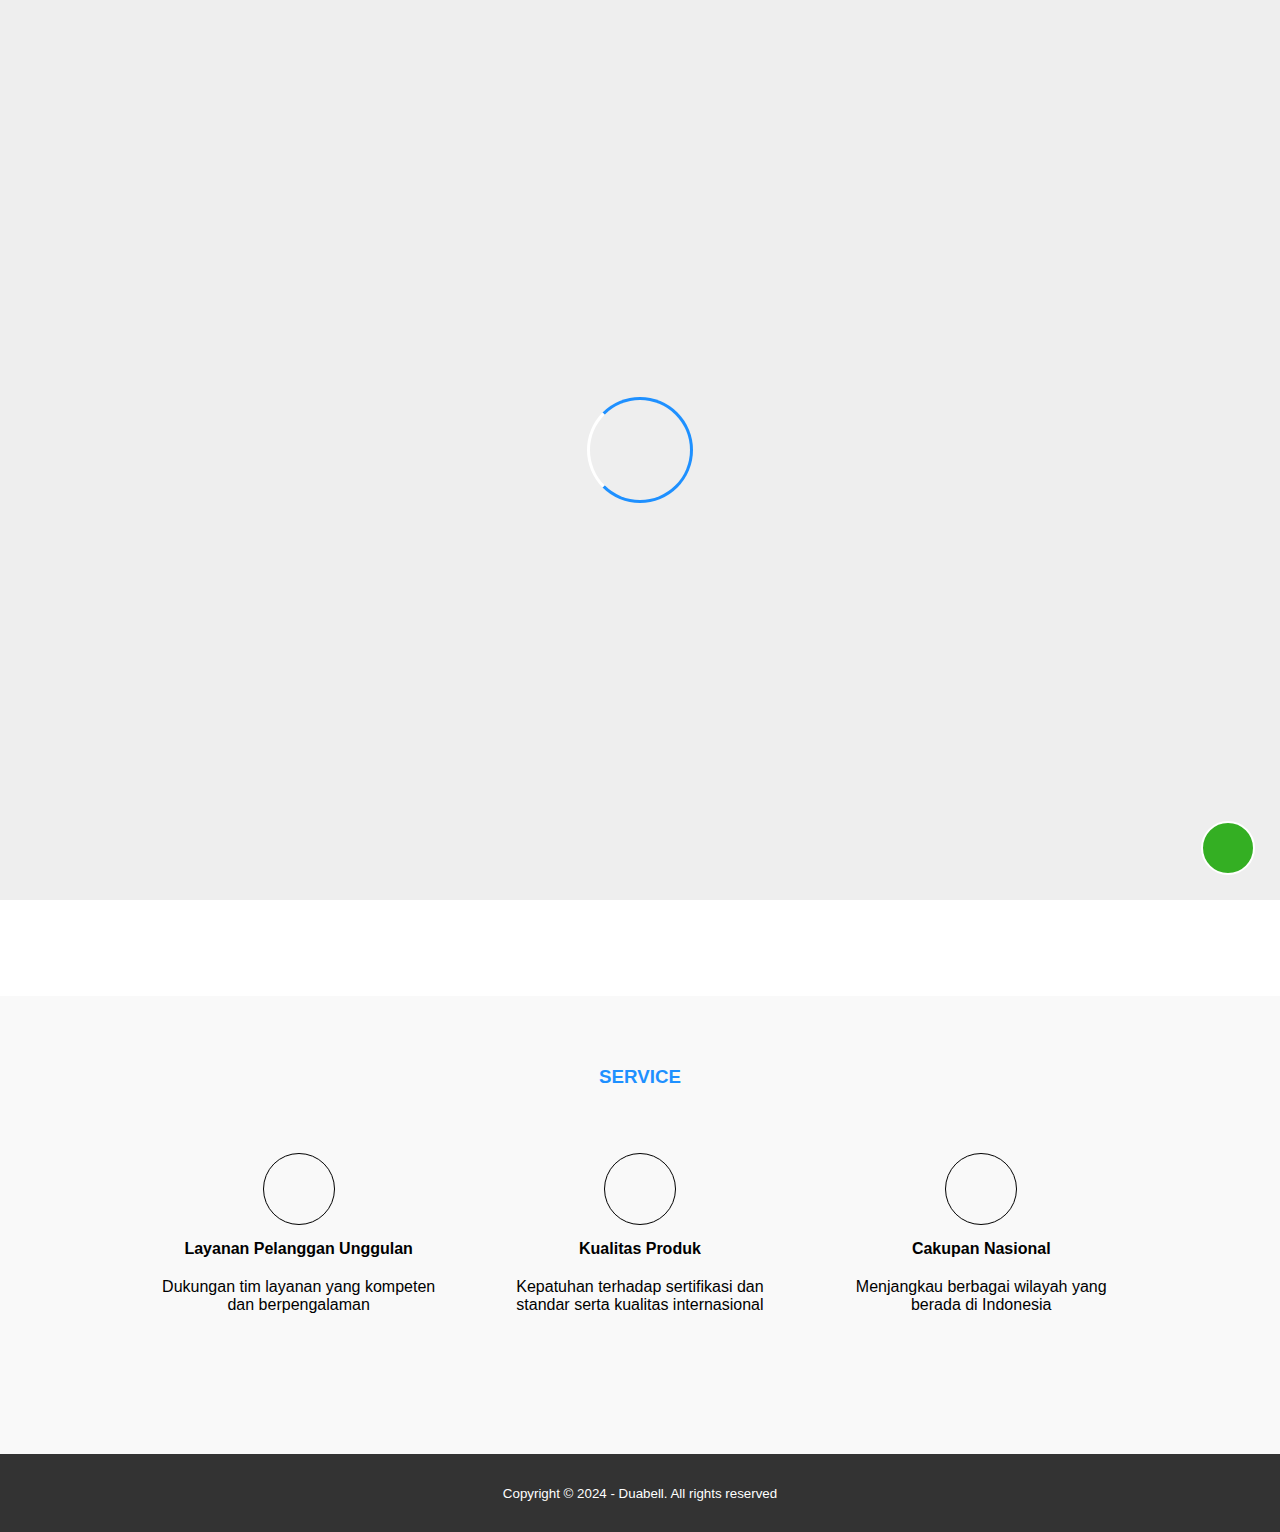
<file: index.html>
<!DOCTYPE html>
<html lang="en">
<head>
    <meta charset="UTF-8">
    <meta name="viewport" content="width=device-width, initial-scale=1.0">
    <title>Home.Duabell</title>
    <link rel="stylesheet" href="style.css">
    <link rel="stylesheet" href="https://cdnjs.cloudflare.com/ajax/libs/font-awesome/6.6.0/css/all.min.css" integrity="sha512-Kc323vGBEqzTmouAECnVceyQqyqdsSiqLQISBL29aUW4U/M7pSPA/gEUZQqv1cwx4OnYxTxve5UMg5GT6L4JJg==" crossorigin="anonymous" referrerpolicy="no-referrer" />
    <script src="https://code.jquery.com/jquery-3.7.1.min.js" integrity="sha256-/JqT3SQfawRcv/BIHPThkBvs0OEvtFFmqPF/lYI/Cxo=" crossorigin="anonymous"></script>
    <link rel="shortcut icon" href="img/Duabell_Logo.jpeg" type="image/x-icon">
    <!-- Google tag (gtag.js) -->
    <script async src="https://www.googletagmanager.com/gtag/js?id=AW-16755313539">
    </script>
    <script>
    window.dataLayer = window.dataLayer || [];
    function gtag(){dataLayer.push(arguments);}
    gtag('js', new Date());

    gtag('config', 'AW-16755313539');
    </script>
    <!-- Event snippet for Kunjungan halaman (1) conversion page
    In your html page, add the snippet and call gtag_report_conversion when someone clicks on the chosen link or button. -->
    <script>
        function gtag_report_conversion(url) {
        var callback = function () {
            if (typeof(url) != 'undefined') {
            window.location = url;
            }
        };
        gtag('event', 'conversion', {
            'send_to': 'AW-16755313539/aF15CNngxOMZEIOXx7U-',
            'value': 1.0,
            'currency': 'IDR',
            'event_callback': callback
        });
        return false;
        }
    </script>
    <!-- Google Tag Manager -->
<script>(function(w,d,s,l,i){w[l]=w[l]||[];w[l].push({'gtm.start':
    new Date().getTime(),event:'gtm.js'});var f=d.getElementsByTagName(s)[0],
    j=d.createElement(s),dl=l!='dataLayer'?'&l='+l:'';j.async=true;j.src=
    'https://www.googletagmanager.com/gtm.js?id='+i+dl;f.parentNode.insertBefore(j,f);
    })(window,document,'script','dataLayer','GTM-W39VFLQR');</script>
    <!-- End Google Tag Manager -->
</head>

<body>
<!-- Google Tag Manager (noscript) -->
<noscript><iframe src="https://www.googletagmanager.com/ns.html?id=GTM-W39VFLQR"
    height="0" width="0" style="display:none;visibility:hidden"></iframe></noscript>
    <!-- End Google Tag Manager (noscript) -->

    <!-- Loader -->
    <div class="bg-loader">
        <div class="loader"></div>
    </div>

    <!-- WhatsApp Icon -->
    <div>
        <button>
        <a href="https://wa.me/6281188881231" target="_blank" class="btn-floating wa">
            <i class="fa-brands fa-whatsapp fa-2xl"></i>
            <span>Elsie</span>
        </a>
        </button>
    </div>

    <!-- Header -->
    <div class="medsos">
        <div class="container">
            <ul>
                <li><a href="#"><i class="fa-solid fa-envelope"></i></a></li>
                <li><a href="#"></a><i class="fa-brands fa-whatsapp"></i></li>
            </ul>
        </div>
    </div>
    <header>
        <div class="container">
            <h1><a href="index.html">Duabell</a></h1>
            <ul>
                <li class="active" ><a href="index.html">HOME</a></li>
                <li><a href="about.html">ABOUT</a></li>
                <li><a href="service.html">PRODUCT</a></li>
                <li><a href="contact.html">CONTACT</a></li>
            </ul>
        </div>
    </header>

    <!-- banner -->
    <section class="banner">
        <h2>WELCOME TO DUABELL WEBSITE</h2>
    </section>

    <!-- about -->
    <section class="about">
        <div class="container">
            <h3>ABOUT</h3>
            <p>PT. Duabell Mandiri Lestari adalah Perusahaan yang berfokus pada distribution company. Kami menyediakan solusi inovatif dan berkualitas tinggi untuk kebutuhan anda. Dengan komitmen terhadap kualitas, inovasi, dan kepuasan pelanggan, kami siap menjadi mitra anda dalam mencapai tujuan bersama.</p>
        </div>
    </section>

    <!-- service -->
    <section class="service">
        <div class="container">
            <h3>SERVICE</h3>
            <div class="row">
                <div class="col-sm">
                    <div class="icon-3"><i class="fa-solid fa-toolbox"></i></div>
                    <h4>Layanan Pelanggan Unggulan</h4>
                    <p>Dukungan tim layanan yang kompeten dan berpengalaman</p>
                </div>
                <div class="col-sm">
                    <div class="icon-3"><i class="fa-regular fa-circle-check"></i></div>
                    <h4>Kualitas Produk</h4>
                    <p>Kepatuhan terhadap sertifikasi dan standar serta kualitas internasional</p>
                </div>
                <div class="col-sm">
                    <div class="icon-3"><i class="fa-regular fa-map"></i></div>
                    <h4>Cakupan Nasional</h4>
                    <p>Menjangkau berbagai wilayah yang berada di Indonesia</p>
                </div>
            </div>
        </div>
    </section>

    <!-- footer -->
    <footer>
        <div class="container">
            <small>Copyright &copy; 2024 - Duabell. All rights reserved</small>
        </div>
    </footer>

    <script type="text/javascript">
        $(document).ready(function(){
            $(".bg-loader").hide();
        })
    </script>

</body>
</html>
</file>
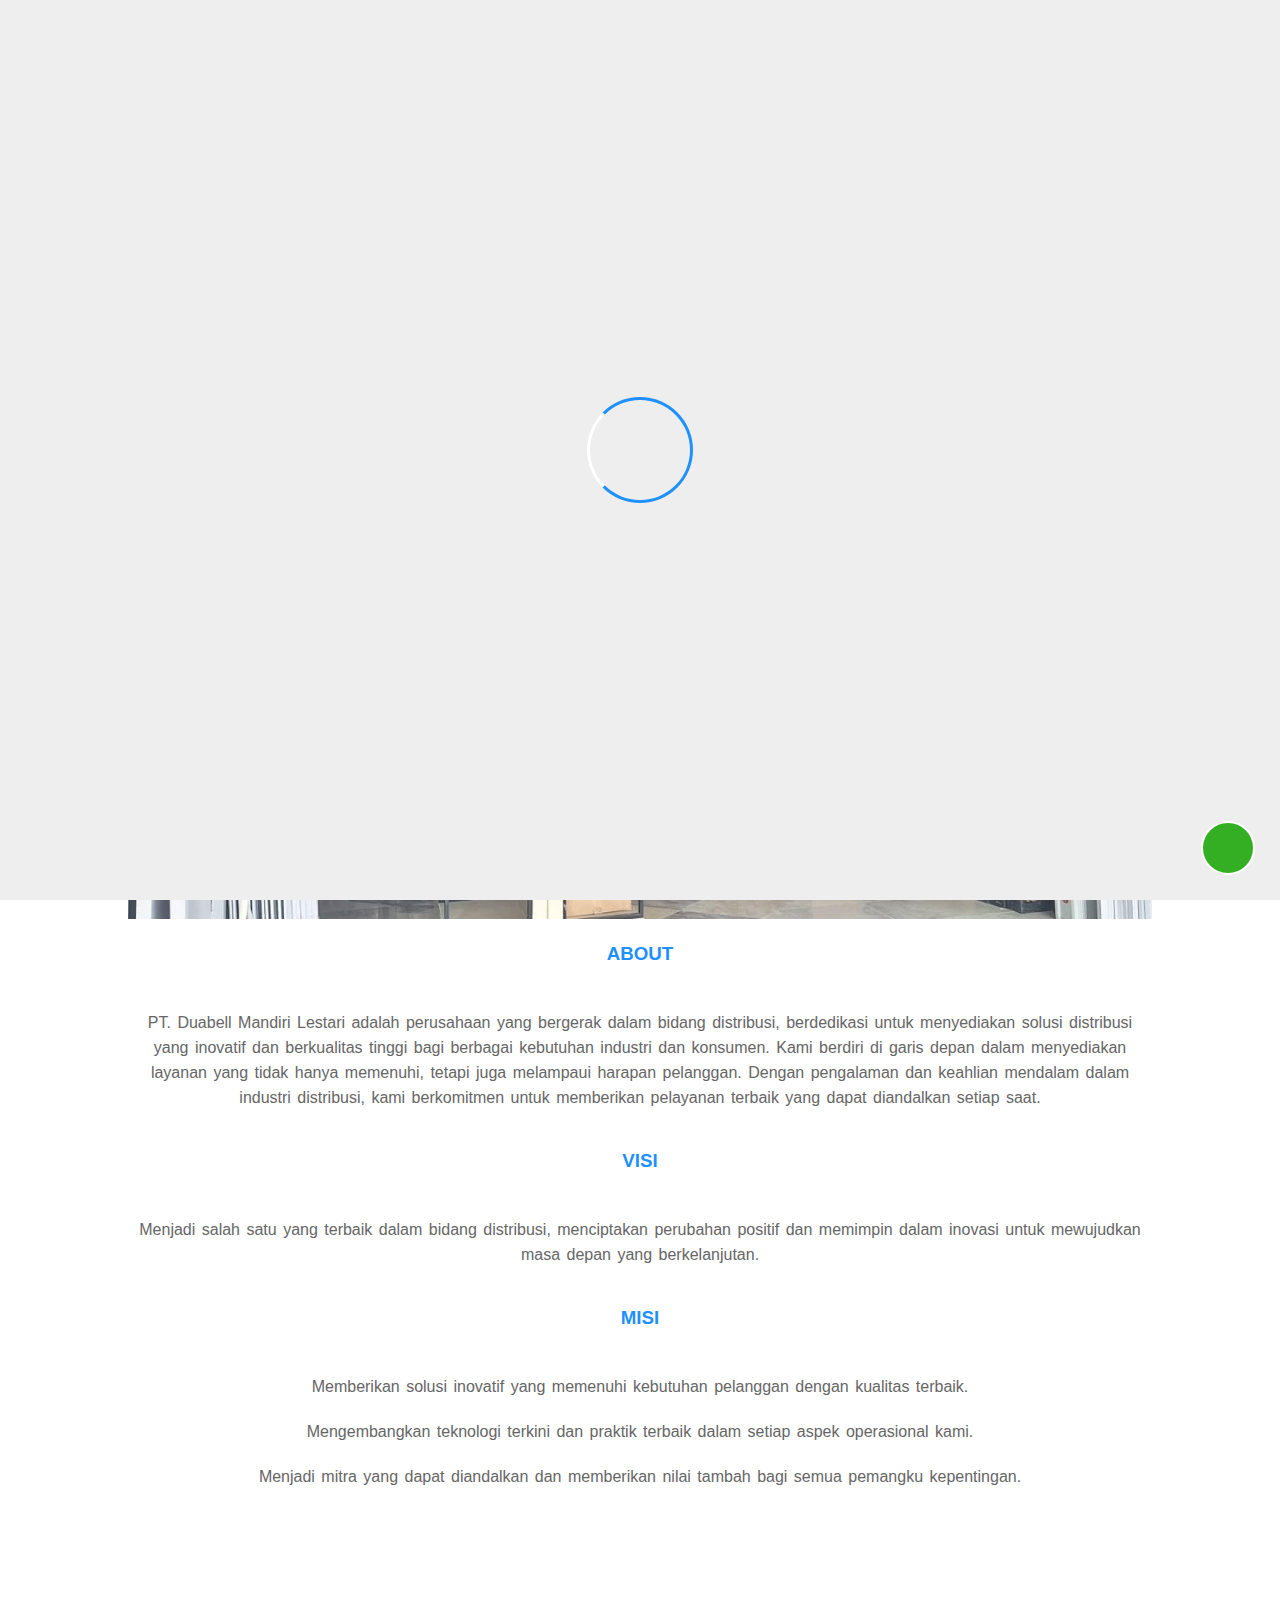
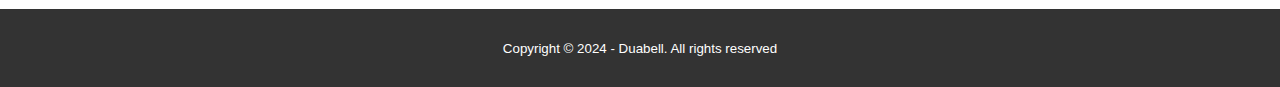
<file: about.html>
<!DOCTYPE html>
<html lang="en">
<head>
    <meta charset="UTF-8">
    <meta name="viewport" content="width=device-width, initial-scale=1.0">
    <title>About.Duabell</title>
    <link rel="stylesheet" href="style.css">
    <link rel="stylesheet" href="https://cdnjs.cloudflare.com/ajax/libs/font-awesome/6.6.0/css/all.min.css" integrity="sha512-Kc323vGBEqzTmouAECnVceyQqyqdsSiqLQISBL29aUW4U/M7pSPA/gEUZQqv1cwx4OnYxTxve5UMg5GT6L4JJg==" crossorigin="anonymous" referrerpolicy="no-referrer" />
    <script src="https://code.jquery.com/jquery-3.7.1.min.js" integrity="sha256-/JqT3SQfawRcv/BIHPThkBvs0OEvtFFmqPF/lYI/Cxo=" crossorigin="anonymous"></script>
    <link rel="shortcut icon" href="img/Duabell_Logo.jpeg" type="image/x-icon">
    <!-- Google tag (gtag.js) -->
    <script async src="https://www.googletagmanager.com/gtag/js?id=AW-16755313539">
    </script>
    <script>
    window.dataLayer = window.dataLayer || [];
    function gtag(){dataLayer.push(arguments);}
    gtag('js', new Date());

    gtag('config', 'AW-16755313539');
    </script>
    <!-- Event snippet for Kunjungan halaman (1) conversion page
    In your html page, add the snippet and call gtag_report_conversion when someone clicks on the chosen link or button. -->
    <script>
        function gtag_report_conversion(url) {
        var callback = function () {
            if (typeof(url) != 'undefined') {
            window.location = url;
            }
        };
        gtag('event', 'conversion', {
            'send_to': 'AW-16755313539/aF15CNngxOMZEIOXx7U-',
            'value': 1.0,
            'currency': 'IDR',
            'event_callback': callback
        });
        return false;
        }
    </script>
    
    <!-- Google Tag Manager -->
<script>(function(w,d,s,l,i){w[l]=w[l]||[];w[l].push({'gtm.start':
    new Date().getTime(),event:'gtm.js'});var f=d.getElementsByTagName(s)[0],
    j=d.createElement(s),dl=l!='dataLayer'?'&l='+l:'';j.async=true;j.src=
    'https://www.googletagmanager.com/gtm.js?id='+i+dl;f.parentNode.insertBefore(j,f);
    })(window,document,'script','dataLayer','GTM-W39VFLQR');</script>
    <!-- End Google Tag Manager -->
</head>
<body>
    <!-- Google Tag Manager (noscript) -->
<noscript><iframe src="https://www.googletagmanager.com/ns.html?id=GTM-W39VFLQR"
    height="0" width="0" style="display:none;visibility:hidden"></iframe></noscript>
    <!-- End Google Tag Manager (noscript) -->

    <!-- Loader -->
    <div class="bg-loader">
        <div class="loader"></div>
    </div>

    <!-- WhatsApp Icon -->
    <div>
        <a href="https://wa.me/6281188881231" target="_blank" class="btn-floating wa">
            <i class="fa-brands fa-whatsapp fa-xl"></i>
            <span>Elsie</span>
        </a>
    </div>


    <!-- Header -->
    <div class="medsos">
        <div class="container">
            <ul>
                <li><a href="#"><i class="fa-solid fa-envelope"></i></a></li>
                <li><a href="#"></a><i class="fa-brands fa-whatsapp"></i></li>
            </ul>
        </div>
    </div>
    <header>
        <div class="container">
            <h1><a href="index.html">Duabell</a></h1>
            <ul>
                <li><a href="index.html">HOME</a></li>
                <li class="active" ><a href="about.html">ABOUT</a></li>
                <li><a href="service.html">PRODUCT</a></li>
                <li><a href="contact.html">CONTACT</a></li>
            </ul>
        </div>
    </header>

    <!-- Label -->
    <section class="label">
        <div class="container">
            <p>Home / About</p>
        </div>
    </section>

    <!-- about -->
    <section class="about">
        <div class="container">
            <img src="img/ruko.jpg" alt="#" width="100%">
            <h3>ABOUT</h3>
            <p>PT. Duabell Mandiri Lestari adalah perusahaan yang bergerak dalam bidang distribusi, berdedikasi untuk menyediakan solusi distribusi yang inovatif dan berkualitas tinggi bagi berbagai kebutuhan industri dan konsumen. Kami berdiri di garis depan dalam menyediakan layanan yang tidak hanya memenuhi, tetapi juga melampaui harapan pelanggan. Dengan pengalaman dan keahlian mendalam dalam industri distribusi, kami berkomitmen untuk memberikan pelayanan terbaik yang dapat diandalkan setiap saat.</p>

            <h3>VISI</h3>
            <p>Menjadi salah satu yang terbaik dalam bidang distribusi, menciptakan perubahan positif dan memimpin dalam inovasi untuk mewujudkan masa depan yang berkelanjutan.</p>

            <h3>MISI</h3>
            <p>Memberikan solusi inovatif yang memenuhi kebutuhan pelanggan dengan kualitas terbaik.</p>
            <p>Mengembangkan teknologi terkini dan praktik terbaik dalam setiap aspek operasional kami.</p>
            <p>Menjadi mitra yang dapat diandalkan dan memberikan nilai tambah bagi semua pemangku kepentingan.</p>
        </div>
    </section>

    <!-- footer -->
    <footer>
        <div class="container">
            <small>Copyright &copy; 2024 - Duabell. All rights reserved</small>
        </div>
    </footer>

<script type="text/javascript">
    $(document).ready(function(){
        $(".bg-loader").hide();
    })
</script>

</body>
</html>
</file>
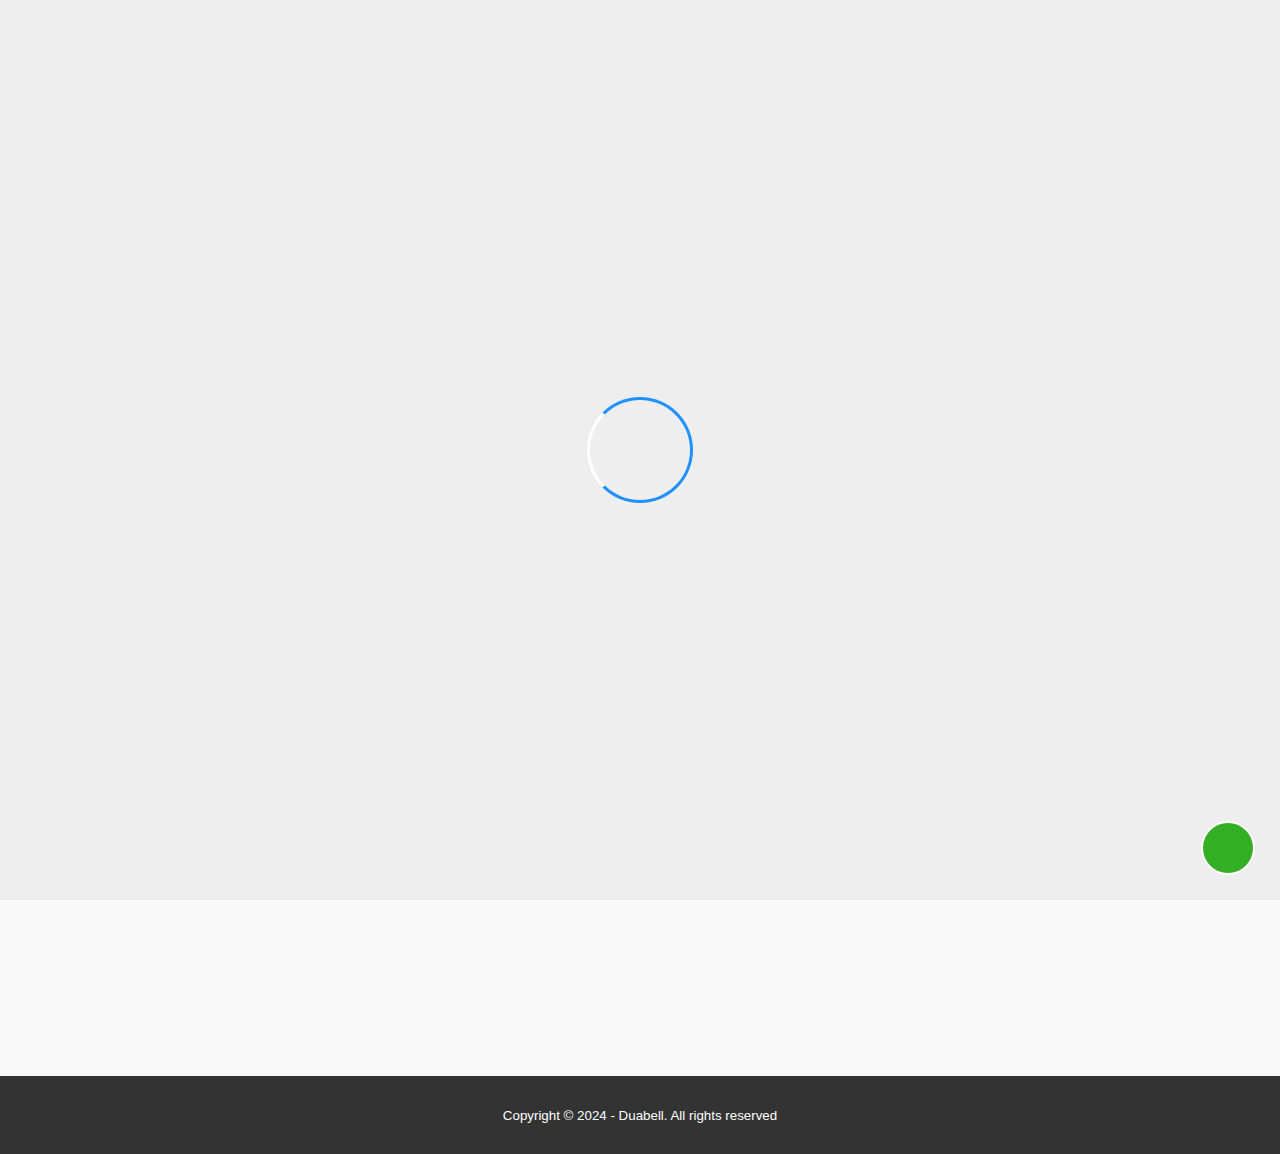
<file: contact.html>
<!DOCTYPE html>
<html lang="en">
<head>
    <meta charset="UTF-8">
    <meta name="viewport" content="width=device-width, initial-scale=1.0">
    <title>Contact.Duabell</title>
    <link rel="stylesheet" href="style.css">
    <link rel="stylesheet" href="https://cdnjs.cloudflare.com/ajax/libs/font-awesome/6.6.0/css/all.min.css" integrity="sha512-Kc323vGBEqzTmouAECnVceyQqyqdsSiqLQISBL29aUW4U/M7pSPA/gEUZQqv1cwx4OnYxTxve5UMg5GT6L4JJg==" crossorigin="anonymous" referrerpolicy="no-referrer" />
    <script src="https://code.jquery.com/jquery-3.7.1.min.js" integrity="sha256-/JqT3SQfawRcv/BIHPThkBvs0OEvtFFmqPF/lYI/Cxo=" crossorigin="anonymous"></script>
    <link rel="shortcut icon" href="img/Duabell_Logo.jpeg" type="image/x-icon">
    <!-- Google tag (gtag.js) -->
    <script async src="https://www.googletagmanager.com/gtag/js?id=AW-16755313539">
    </script>
    <script>
    window.dataLayer = window.dataLayer || [];
    function gtag(){dataLayer.push(arguments);}
    gtag('js', new Date());

    gtag('config', 'AW-16755313539');
    </script>
    <!-- Event snippet for Kunjungan halaman (1) conversion page
    In your html page, add the snippet and call gtag_report_conversion when someone clicks on the chosen link or button. -->
    <script>
        function gtag_report_conversion(url) {
        var callback = function () {
            if (typeof(url) != 'undefined') {
            window.location = url;
            }
        };
        gtag('event', 'conversion', {
            'send_to': 'AW-16755313539/aF15CNngxOMZEIOXx7U-',
            'value': 1.0,
            'currency': 'IDR',
            'event_callback': callback
        });
        return false;
        }
    </script>
    <!-- Google Tag Manager -->
<script>(function(w,d,s,l,i){w[l]=w[l]||[];w[l].push({'gtm.start':
    new Date().getTime(),event:'gtm.js'});var f=d.getElementsByTagName(s)[0],
    j=d.createElement(s),dl=l!='dataLayer'?'&l='+l:'';j.async=true;j.src=
    'https://www.googletagmanager.com/gtm.js?id='+i+dl;f.parentNode.insertBefore(j,f);
    })(window,document,'script','dataLayer','GTM-W39VFLQR');</script>
    <!-- End Google Tag Manager -->
</head>
<body>
<!-- Google Tag Manager (noscript) -->
<noscript><iframe src="https://www.googletagmanager.com/ns.html?id=GTM-W39VFLQR"
    height="0" width="0" style="display:none;visibility:hidden"></iframe></noscript>
    <!-- End Google Tag Manager (noscript) -->

    <!-- Loader -->
    <div class="bg-loader">
        <div class="loader"></div>
    </div>

    <!-- WhatsApp Icon -->
    <div>
        <a href="https://wa.me/6281188881231" target="_blank" class="btn-floating wa">
            <i class="fa-brands fa-whatsapp fa-xl"></i>
            <span>Elsie</span>
        </a>
    </div>


    <!-- Header -->
    <div class="medsos">
        <div class="container">
            <ul>
                <li><a href="#"><i class="fa-solid fa-envelope"></i></a></li>
                <li><a href="#"></a><i class="fa-brands fa-whatsapp"></i></li>
            </ul>
        </div>
    </div>
    <header>
        <div class="container">
            <h1><a href="index.html">Duabell</a></h1>
            <ul>
                <li><a href="index.html">HOME</a></li>
                <li><a href="about.html">ABOUT</a></li>
                <li><a href="service.html">PRODUCT</a></li>
                <li class="active" ><a href="contact.html">CONTACT</a></li>
            </ul>
        </div>
    </header>

     <!-- Label -->
     <section class="label">
        <div class="container">
            <p>Home / Contact</p>
        </div>
    </section>

    <!-- service -->
    <section class="service">
        <div class="container">
            <h3>CONTACT INFO</h3>
            <div class="div box">
                <div class="col-sm">
                    <h4>Address</h4>
                    <p>Jl. Taman Harapan Baru Blok W1/10</p>
                </div>
                <div class="col-sm">
                    <h4>Email</h4>
                    <p>elsie_dml@yahoo.com</p>
                </div>
                <div class="col-sm">
                    <h4>Hp</h4>
                    <p>+62 811-8888-1231</p>
                </div>
            </div>
                <iframe src="https://www.google.com/maps/embed?pb=!1m18!1m12!1m3!1d3966.611342619181!2d106.99281657551599!3d-6.182741593804772!2m3!1f0!2f0!3f0!3m2!1i1024!2i768!4f13.1!3m3!1m2!1s0x2e698bdacecbd99d%3A0xbc406bc56f5303b5!2sPT.%20Duabell%20Mandiri%20Lestari!5e0!3m2!1sen!2sid!4v1722012318488!5m2!1sen!2sid" width="100%" height="450" style="border:0;" allowfullscreen="" loading="lazy" referrerpolicy="no-referrer-when-downgrade"></iframe>
            </div>
        </div>
    </section>

    <!-- footer -->
    <footer>
        <div class="container">
            <small>Copyright &copy; 2024 - Duabell. All rights reserved</small>
        </div>
    </footer>

<script type="text/javascript">
    $(document).ready(function(){
        $(".bg-loader").hide();
    })
</script>

</body>
</html>
</file>
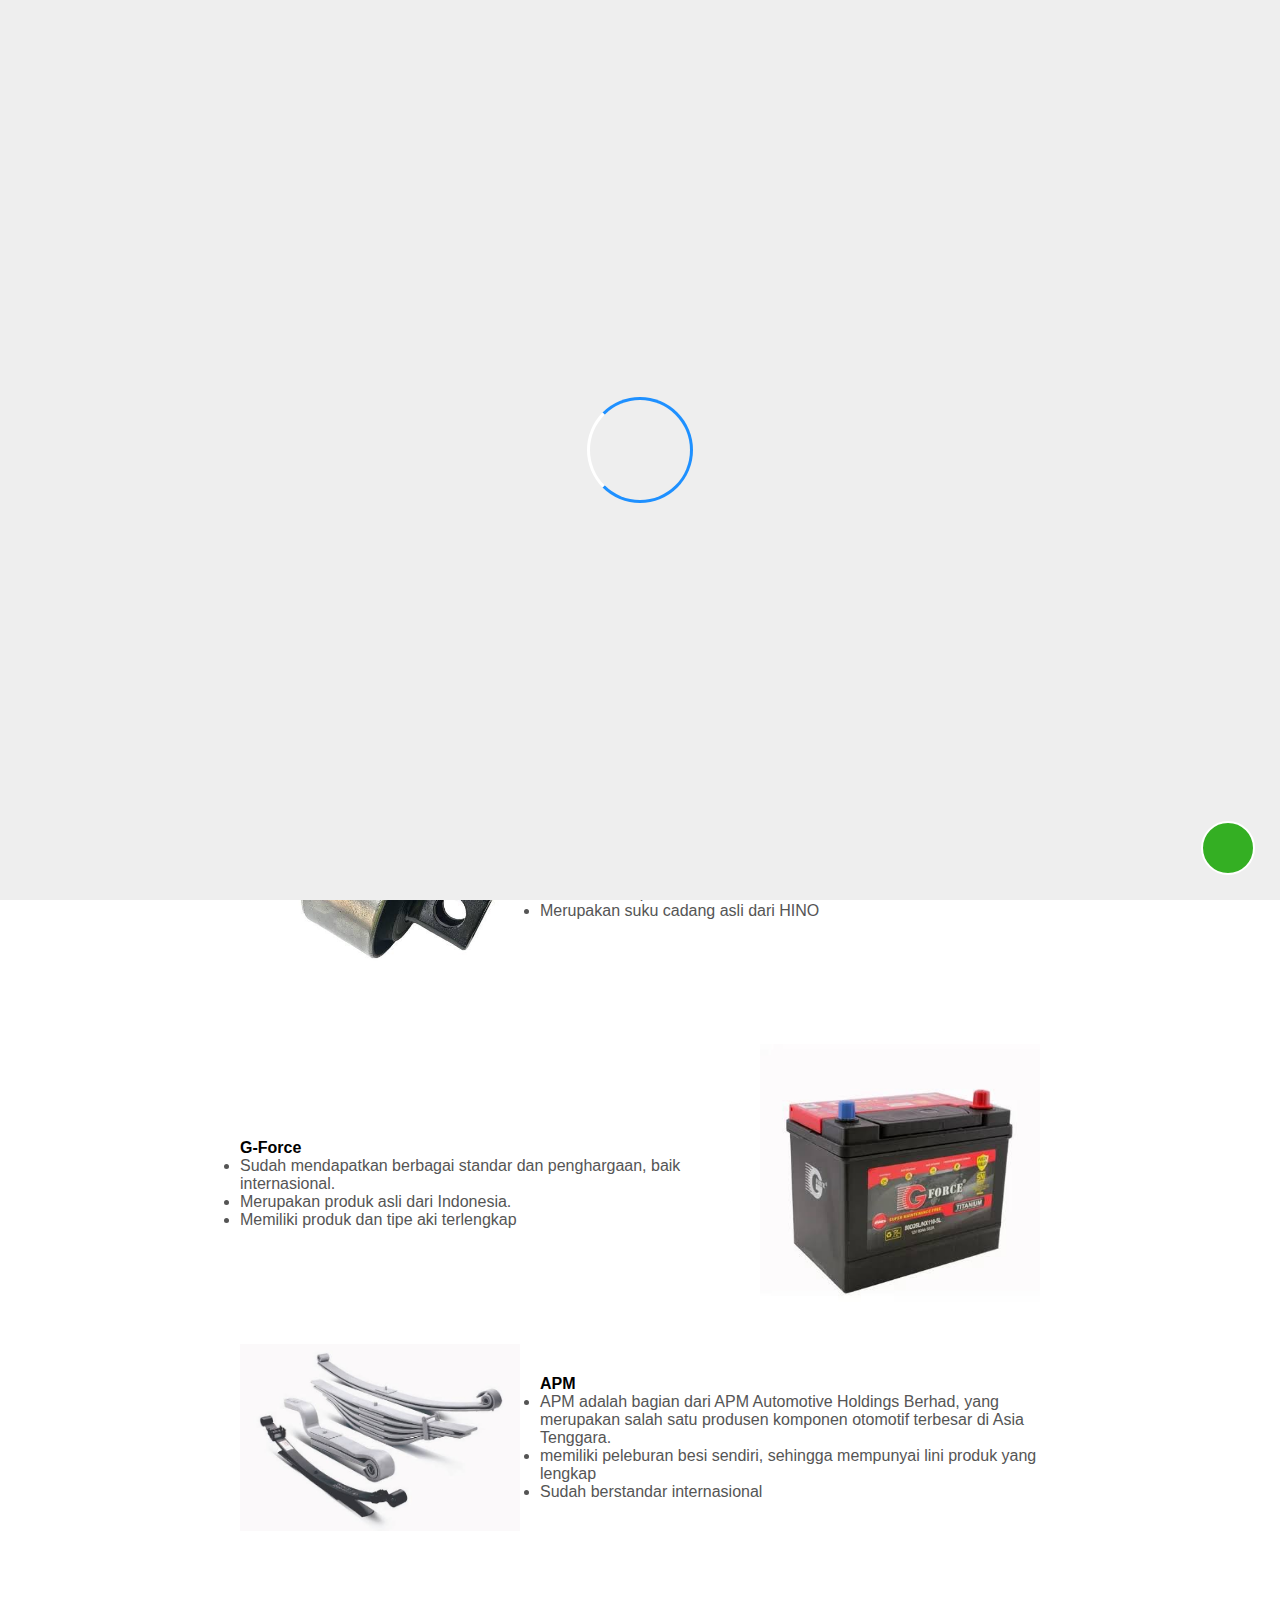
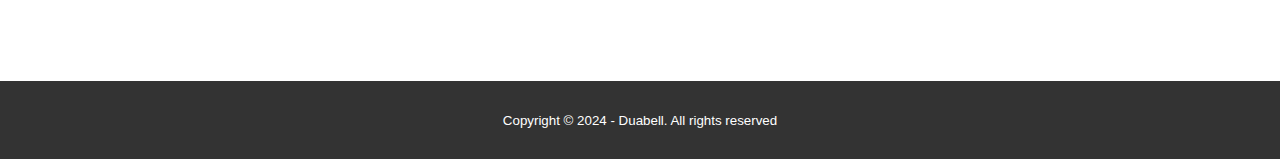
<file: service.html>
<!DOCTYPE html>
<html lang="en">
<head>
    <meta charset="UTF-8">
    <meta name="viewport" content="width=device-width, initial-scale=1.0">
    <title>Product.Duabell</title>
    <link rel="stylesheet" href="style.css">
    <link rel="stylesheet" href="https://cdnjs.cloudflare.com/ajax/libs/font-awesome/6.6.0/css/all.min.css" integrity="sha512-Kc323vGBEqzTmouAECnVceyQqyqdsSiqLQISBL29aUW4U/M7pSPA/gEUZQqv1cwx4OnYxTxve5UMg5GT6L4JJg==" crossorigin="anonymous" referrerpolicy="no-referrer" />
    <script src="https://code.jquery.com/jquery-3.7.1.min.js" integrity="sha256-/JqT3SQfawRcv/BIHPThkBvs0OEvtFFmqPF/lYI/Cxo=" crossorigin="anonymous"></script>
    <link rel="shortcut icon" href="img/Duabell_Logo.jpeg" type="image/x-icon">
    <!-- Google tag (gtag.js) -->
    <script async src="https://www.googletagmanager.com/gtag/js?id=AW-16755313539">
    </script>
    <script>
    window.dataLayer = window.dataLayer || [];
    function gtag(){dataLayer.push(arguments);}
    gtag('js', new Date());

    gtag('config', 'AW-16755313539');
    </script>
    <!-- Event snippet for Kunjungan halaman (1) conversion page
    In your html page, add the snippet and call gtag_report_conversion when someone clicks on the chosen link or button. -->
    <script>
        function gtag_report_conversion(url) {
        var callback = function () {
            if (typeof(url) != 'undefined') {
            window.location = url;
            }
        };
        gtag('event', 'conversion', {
            'send_to': 'AW-16755313539/aF15CNngxOMZEIOXx7U-',
            'value': 1.0,
            'currency': 'IDR',
            'event_callback': callback
        });
        return false;
        }
    </script>
    <!-- Google Tag Manager -->
<script>(function(w,d,s,l,i){w[l]=w[l]||[];w[l].push({'gtm.start':
    new Date().getTime(),event:'gtm.js'});var f=d.getElementsByTagName(s)[0],
    j=d.createElement(s),dl=l!='dataLayer'?'&l='+l:'';j.async=true;j.src=
    'https://www.googletagmanager.com/gtm.js?id='+i+dl;f.parentNode.insertBefore(j,f);
    })(window,document,'script','dataLayer','GTM-W39VFLQR');</script>
    <!-- End Google Tag Manager -->
</head>
<body>
<!-- Google Tag Manager (noscript) -->
<noscript><iframe src="https://www.googletagmanager.com/ns.html?id=GTM-W39VFLQR"
    height="0" width="0" style="display:none;visibility:hidden"></iframe></noscript>
    <!-- End Google Tag Manager (noscript) -->

    <!-- Loader -->
    <div class="bg-loader">
        <div class="loader"></div>
    </div>

    <!-- WhatsApp Icon -->
    <div>
        <a href="https://wa.me/6281188881231" target="_blank" class="btn-floating wa">
            <i class="fa-brands fa-whatsapp fa-xl"></i>
            <span>Elsie</span>
        </a>
    </div>

    <!-- Header -->
    <div class="medsos">
        <div class="container">
            <ul>
                <li><a href="#"><i class="fa-solid fa-envelope"></i></a></li>
                <li><a href="#"></a><i class="fa-brands fa-whatsapp"></i></li>
            </ul>
        </div>
    </div>
    <header>
        <div class="container">
            <h1><a href="index.html">Duabell</a></h1>
            <ul>
                <li><a href="index.html">HOME</a></li>
                <li><a href="about.html">ABOUT</a></li>
                <li class="active" ><a href="service.html">PRODUCT</a></li>
                <li><a href="contact.html">CONTACT</a></li>
            </ul>
        </div>
    </header>

     <!-- Label -->
     <section class="label">
        <div class="container">
            <p>Home / Product</p>
        </div>
    </section>

    <!-- service -->
    <section class="service">
        <div class="container-fluid" style="padding: 50% auto;">
            <div class="container">
                <h3>Product</h3>
                    <div class="row">
                        <div class="col-sm">
                            <div class="icon-3"><i class="fas fa-cog"></i></div>
                            <h4>Torque Rod Bushing</h4>
                            <p>By Astra Group Company</p>
                        </div>
                        <div class="col-sm">
                            <div class="icon-3"><i class="fa-solid fa-car-battery"></i></div>
                            <h4>Baterai</h4>
                            <p>Trimitra Baterai Prakasa</p>
                        </div>
                        <div class="col-sm">
                            <div class="icon-3"><i class="fas fa-cog spring-icon"></i></div>
                            <h4>Leaf Spring</h4>
                            <p>APM</p>
                        </div>
                    </div>
            </div>
        </div>
    </section>

    <!-- PRODUCT -->

    <section>
    <div class="produk-container">
        <div class="item">
            <img src="/img/TRB.jpg" alt="Gambar 1" class="image">
            <div class="content">
                <span class="title">TRB Muzukashi</span>
                <span class="description">
                    <li>Sebagai member of Astra.</li> 
                    <li>Sudah mendapatkan sertifikasi OEM</li>
                    <li>Merupakan suku cadang asli dari HINO</li>
                </span>
            </div>
        </div>

        <div class="item">
            <img src="img/S__42795041_0.jpg" alt="Gambar 2" class="image">
            <div class="content">
                <span class="title">G-Force</span>
                <span class="description">
                    <li>Sudah mendapatkan berbagai standar dan penghargaan, baik internasional.</li>
                    <li>Merupakan produk asli dari Indonesia.</li>
                    <li>Memiliki produk dan tipe aki terlengkap</li>
                </span>
            </div>
        </div>

        <div class="item">
            <img src="img/leaf_spring.jpg" alt="Gambar 3" class="image">
            <div class="content">
                <span class="title">APM</span>
                <span class="description">
                    <li>APM adalah bagian dari APM Automotive Holdings Berhad, yang merupakan salah satu produsen komponen otomotif terbesar di Asia Tenggara.</li>
                    <li>memiliki peleburan besi sendiri, sehingga mempunyai lini produk yang lengkap</li>
                    <li>Sudah berstandar internasional</li>
                </span>
            </div>
        </div>
    </div>
    </section>

    <!-- footer -->
    <footer>
        <div class="container">
            <small>Copyright &copy; 2024 - Duabell. All rights reserved</small>
        </div>
    </footer>

<script type="text/javascript">
    $(document).ready(function(){
        $(".bg-loader").hide();
    })
</script>

</body>
</html>
</file>
<file: style.css>
*{
    padding:0;
    margin:0;
    font-family:sans-serif;
}
a {
    color: inherit;
    text-decoration: none;
}

.medsos {
padding: 5px 0;
background-color: dodgerblue;
}

.medsos ul li {
    display: inline-block;
    color: #fff;
}

.btn-floating {
    position: fixed;
    right: 25px;
    overflow: hidden;
    width: 50px;
    height: 50px;
    border-radius: 100px;
    border: 0;
    z-index: 9999;
    color: white;
    display: flex;
    align-items: center;
    justify-content: center;
    transition: .2s;
    text-decoration: none; /* Tambahkan ini agar tidak ada underline pada link */
}

.btn-floating:hover {
    width: auto;
    padding: 0 20px;
    cursor: pointer;
}

.btn-floating span {
    font-size: 16px;
    margin-left: 5px;
    transition: .2s;
    line-height: 0px;
    display: none;
}

.btn-floating:hover span {
    display: inline-block;
}

.btn-floating i {
    margin-bottom: -3px;
}

.btn-floating.wa {
    bottom: 25px;
    background-color: #34af23;
    border: 2px solid #fff;
}

.btn-floating.wa:hover {
    background-color: #1f7a12;
}

.btn-floating.fb {
    bottom: 85px;
    background-color: #1876f3;
    border: 2px solid #fff;
}

.btn-floating.fb:hover {
    background-color: #1876f3;
}

.container {
    width: 80%;
    margin: 0 auto;
}
.container:after {
    content: '';
    display: block;
    clear: both;
}

header h1 {
    float: left;
    padding: 15px 0px;
    color:  dodgerblue;
}

header ul {
    float: right;
}

header ul li {
    display: inline-block;

}

header ul li a {
    padding: 25px 20px;
    display: inline-block;
}

header ul li a:hover {
    background-color:  dodgerblue;
    color: #fff;
}

.active {
    background-color:  dodgerblue;
    color: #fff;
}

.banner {
    height: 50vh;
    width: 100%;
    background-image: url('../img/Picture1.jpg');
    background-size: cover;
    position: relative;
    display: flex;
    justify-content: center;
    align-items: center;
}

.banner:after {
    content: '';
    display: block;
    position: absolute;
    top: 0;
    left: 0;
    right: 0;
    bottom: 0;
    background-color: rgba(29, 144, 255, .6);
}

.banner h2 {
    color: #fff;
    z-index: 1;
    padding: 20px 25px;
    border: 3px solid #fff;
}

section {
    padding: 50px 0;
}

section h3 {
    text-align: center;
    padding: 20px 0;
    color: dodgerblue;
    margin-bottom: 25px;
}

.about, .service, .produk-container {
    padding-bottom: 100px;
}

.aki {
    display: flex;
    flex-direction: row;
    align-items: center;
    justify-content: center;
    padding: 50px 10px;
}

.about p {
    color: #666;
    word-spacing: 2px;
    line-height: 25px;
    margin-bottom: 20px;
    text-align: center;
}

.service {
    background-color: #f9f9f9;
}

.box {
    color: dodgerblue;
}

.box:after {
    content: '';
    display: block;
    clear: both;
}

.box .col-4 {
    width: 25%;
    padding: 20px;
    box-sizing: border-box;
    text-align: center;
    float: left;
}

.col-sm {
    width: 33.33%;
    box-sizing: border-box;
    text-align: center;
    padding: 20px;
    float:left;
}

.icon {
    width: 70px;
    height: 70px;
    border: 1px solid;
    border-radius: 50%;
    text-align: center;
    line-height: 70px;
    font-size: 20px;
    margin: 0 auto;
}

.icon-3 {
    width: 70px;
    height: 70px;
    border: 1px solid;
    border-radius: 50%;
    text-align: center;
    line-height: 70px;
    font: 20px;
    margin: 0 auto;
}

.col-sm h4 {
    padding-top: 5%;
}

.box .col-4 h4 , p {
    margin: 20px 0;
} 

.produk-container {
    display: flex;
    flex-direction: column;
    gap: 20px;
    max-width: 800px;
    margin: auto;
}

.item {
    display: flex;
    gap: 20px;
    align-items: center;
}

.item:nth-child(even) {
    flex-direction: row-reverse; /* Menukar posisi gambar untuk item genap */
}

.image {
    width: 100%;
    max-width: 35%; /* Membatasi lebar maksimum gambar */
    flex-shrink: 0;
}

.content {
    display: flex;
    flex-direction: column;
    justify-content: space-between;
    flex-grow: 1;
}

.title {
    font-weight: bold;
}

.description {
    color: #555;
}


.text-box p {
    font-size: 16px;
}

footer {
    padding: 30px 0;
    background-color: #333;
    color: #fff;
    text-align: center;
}

.bg-loader {
    background-color: #eee;
    position: fixed;
    top: 0;
    left: 0;
    right: 0;
    bottom: 0;
    z-index: 9999;
    display: flex;
    justify-content: center;
    align-items: center;
}

.bg-loader .loader {
    width: 100px;
    height: 100px;
    border: 3px solid #fff;
    border-radius: 50%;
    border-top-color: dodgerblue;
    border-right-color: dodgerblue;
    border-bottom-color: dodgerblue;
    animation: puterin .8s linear infinite;
}

.label {
    background-color: dodgerblue;
    color: #fff;
}

@keyframes puterin {
    100% {
        transform: rotate(360deg);
    }
}

@media only screen and (max-width: 600px) {
    .container {
        width: 90%;
    }
    header h1 {
        text-align: center;
        float: none;
    }
    header ul {
        text-align: center;
        float: none;
    }
    .box .col-4 {
        width: 100%;
        float: none;
        margin-bottom: 20px;
    }
}
</file>
